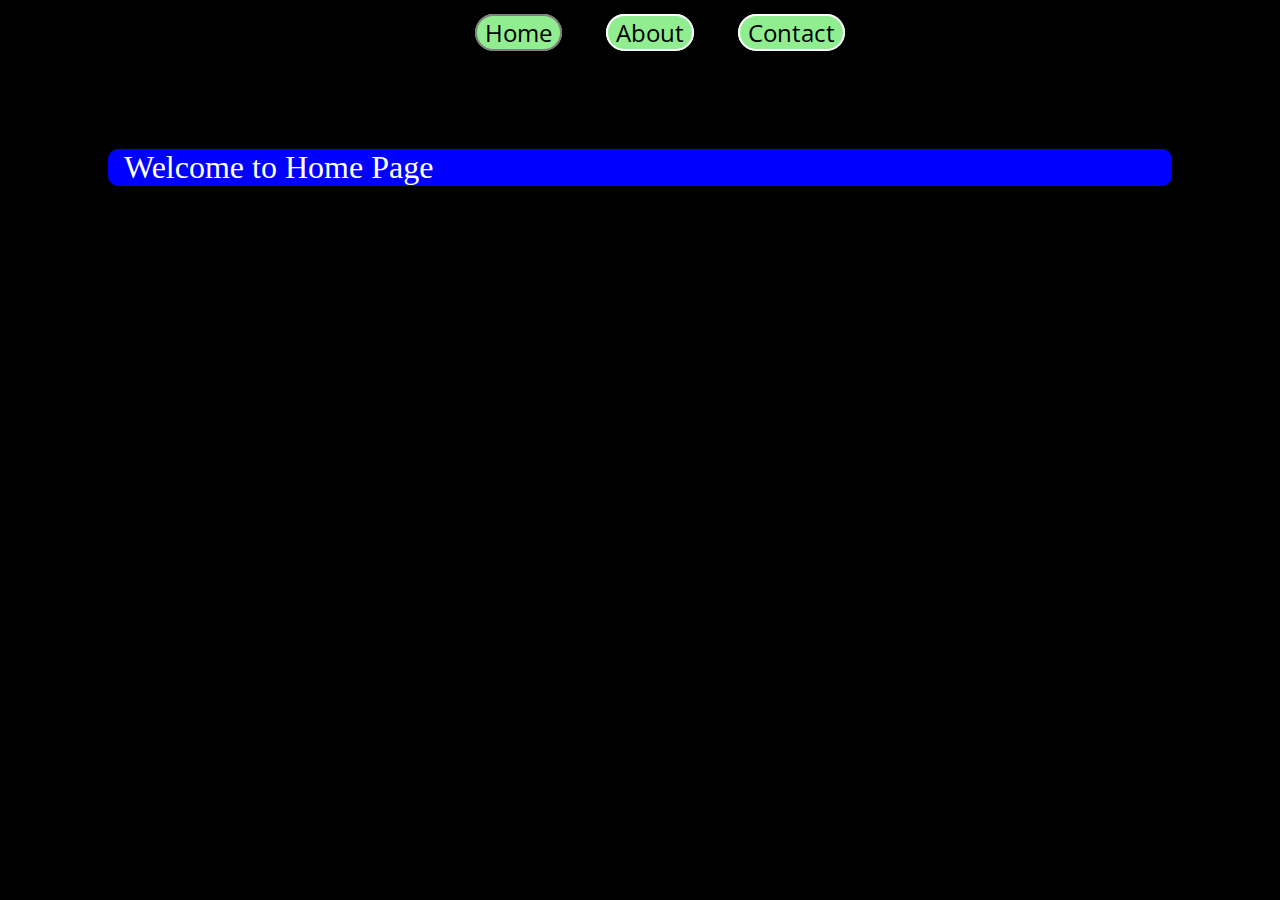
<file: hw7/index.html>
<!DOCTYPE html>
<!--
  File: 
  91.460 Assignment:  Creating a Single-Page Navigation Interface
  Mihir Patel, UMass Lowell Compter Science, mihir_patel@student.uml.edu
  Created: November 4, 2014 -->
<html>
<head>
    <meta charset="utf-8">

    <title>Navigation Example</title><!-- The CSS theme for the site. -->
    <link href="style.css" rel="stylesheet"><!-- Include jQuery. -->

    <script src="//code.jquery.com/jquery-2.1.1.min.js"></script>
</head>

<body>
    <!-- Navigation links -->

    <div>
        <div id="navbar">
            <ul>
                <li>
                    <a href="#home">Home</a>
                </li>

                <li>
                    <a href="#about">About</a>
                </li>

                <li>
                    <a href="#contact">Contact</a>
                </li>
            </ul>
        </div>
    </div><!-- Dynamic content will be placed here by JavaScript. -->

    <div id="content"></div><!-- The JavaScript code for dynamic behavior. -->
    <script src="navigation.js"></script>
</body>
</html>
</file>
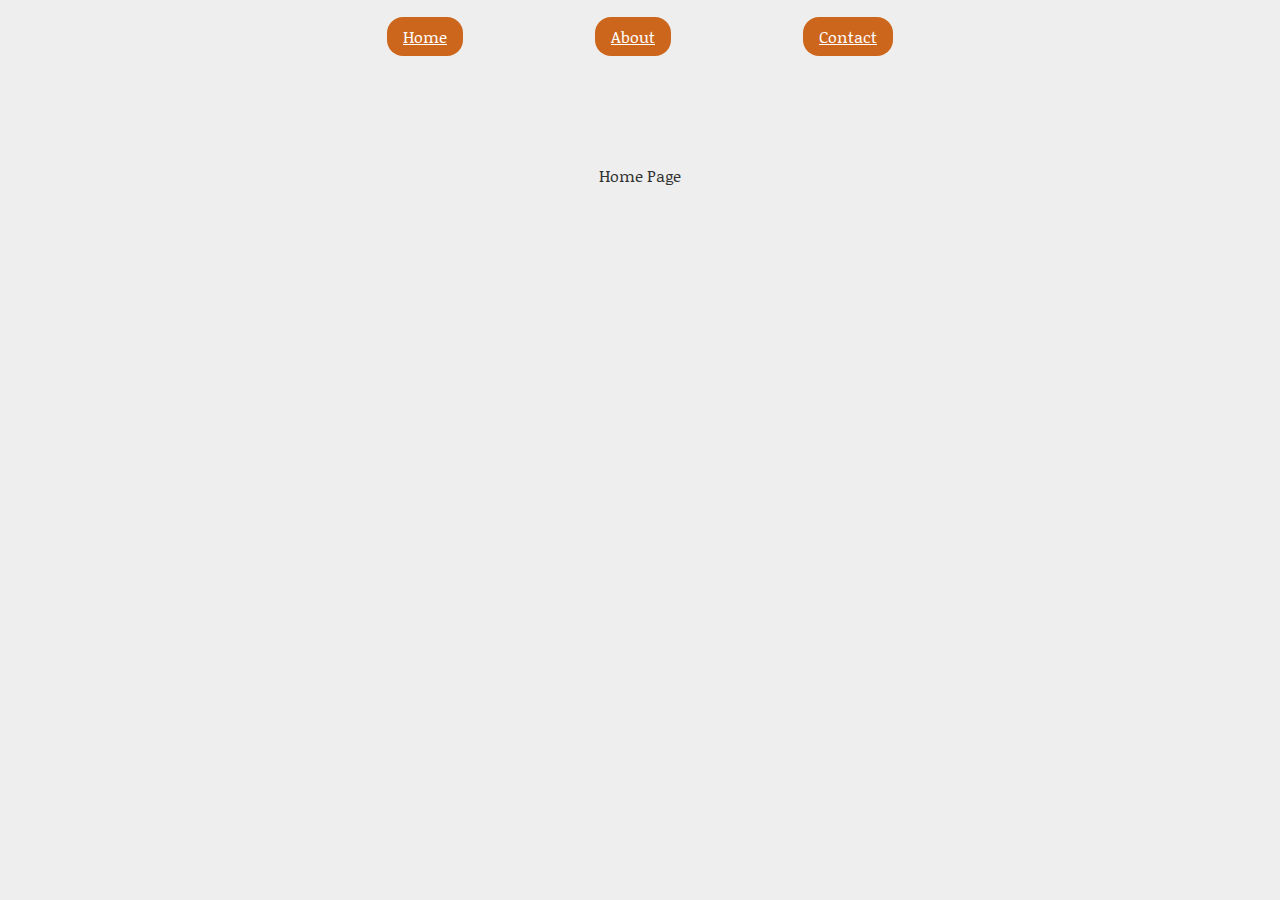
<file: IC/index.html>
<!DOCTYPE html>
<html>
<head>
    <meta charset="UTF-8">

    <title>In class exercies</title>
    <link href="style.css" rel="stylesheet">
</head>

<body>
    <div id="navBar">
        <a href="#index">Home</a> <a href="#about">About</a> <a href=
        "#contact">Contact</a>
    </div>

    <div id="content"></div><script src="inclass.js"></script>
</body>
</html>
</file>
<file: hw7/style.css>
@import "http://fonts.googleapis.com/css?family=Open+Sans";

/*
  File: 
  91.460 Assignment:  Creating My First Web Page
  Mihir Patel, UMass Lowell Compter Science, mihir_patel@student.uml.edu
  Created: November 4, 2014
*/
/* Use Google Fonts. */
/* Background color to be black.*/
body {
    background-color:#000
}

/* Unordered list style will be none.*/
ul {
    list-style-type:none
}

/* The list will disply inline.*/
li {
    display:inline;
    margin:0 10px
}

/* Text from navbar aligned center.*/
#navbar {
    text-align:center
}

/* Style the navigation bar links.  */
#navbar a {
    font-family:'Open Sans',sans-serif;
    font-size:1.5em;
    margin:0 10px;
    padding:0 8px;
    color:#000;
    text-decoration:none;
    background-color:#90EE90;
    border:2px solid;
    border-color:#fff;
    border-radius:20px
}

/* Give the user an affordance that each link is clickable. */
#navbar a:hover {
    border-color:#000
}

/* Style the active page link. */
#navbar a.active {
    border-color:gray
}

/* content to move to specific position.*/
#content {
    padding:0 16px;
    margin:100px
}
</file>
<file: IC/style.css>
@import "http://fonts.googleapis.com/css?family=Noticia+Text";

body {
    background:#eee;
    color:#333;
    font-family:'Noticia Text',serif;
    margin:25px 100px
}

#navBar {
    text-align:center
}

#navBar a {
    background-color:#CD661D;
    border:1px;
    border-radius:16px;
    margin:0 64px;
    padding:8px 16px;
    color:#FFF
}

#navBar a:hover {
    color:#000;
    background:#ccc;
    border-color:#000
}

#content {
    margin:100px;
    padding:16px
}
</file>
